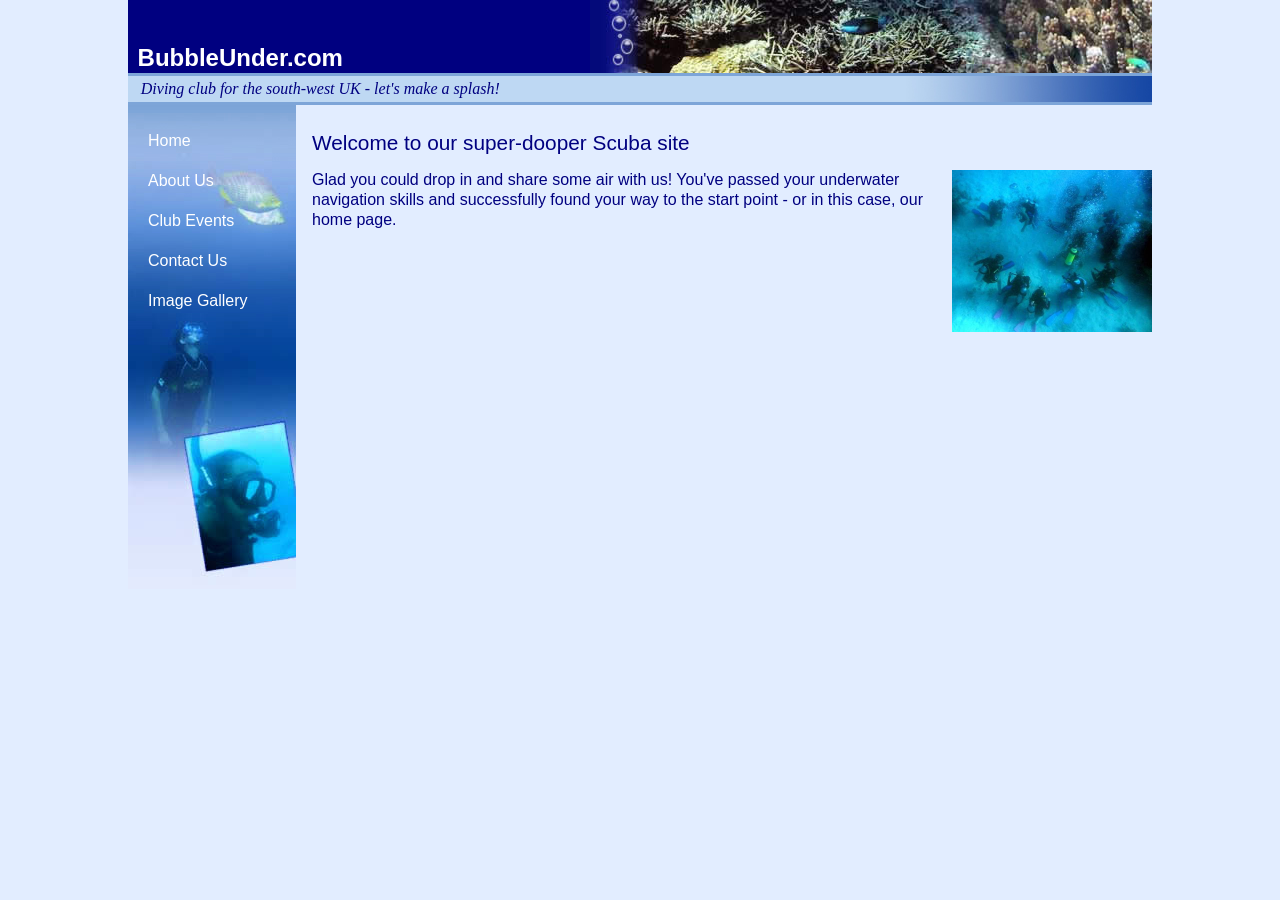
<file: index.html>
<!DOCTYPE html>
<html lang="en">
<head>
  <meta charset="UTF-8">
  <title>Bubble Under - The diving club for the south-west UK</title>
    <link rel="stylesheet" href="CSS/style.css">
</head>
<body>
<div id = "container">
<header>
 <h1>BubbleUnder.com</h1>
 <p id="tagline">Diving club for the south-west UK - let's make a splash!</p>
</header>

<section id="content">
<nav>
<ul>
      <li><a href="index.html">Home</a></li>
      <li><a href="about.html">About Us</a></li>
      <li><a href="events.html">Club Events</a></li>
      <li><a href="contact.html">Contact Us</a></li>
      <li><a href="gallery.html">Image Gallery</a></li>
</ul>
</nav>
    
<main>
 <h2>Welcome to our super-dooper Scuba site</h2>
 <img src="images/divers-circle.jpg" width="200" height="162"
      alt="A circle of divers practise their skills" class="feature"/>
 <p>Glad you could drop in and share some air with us! You've passed
    your underwater navigation skills and successfully found your way to
    the start point - or in this case, our home page.</p>
</main>
</section>
</div>
</body>
</html>
</file>
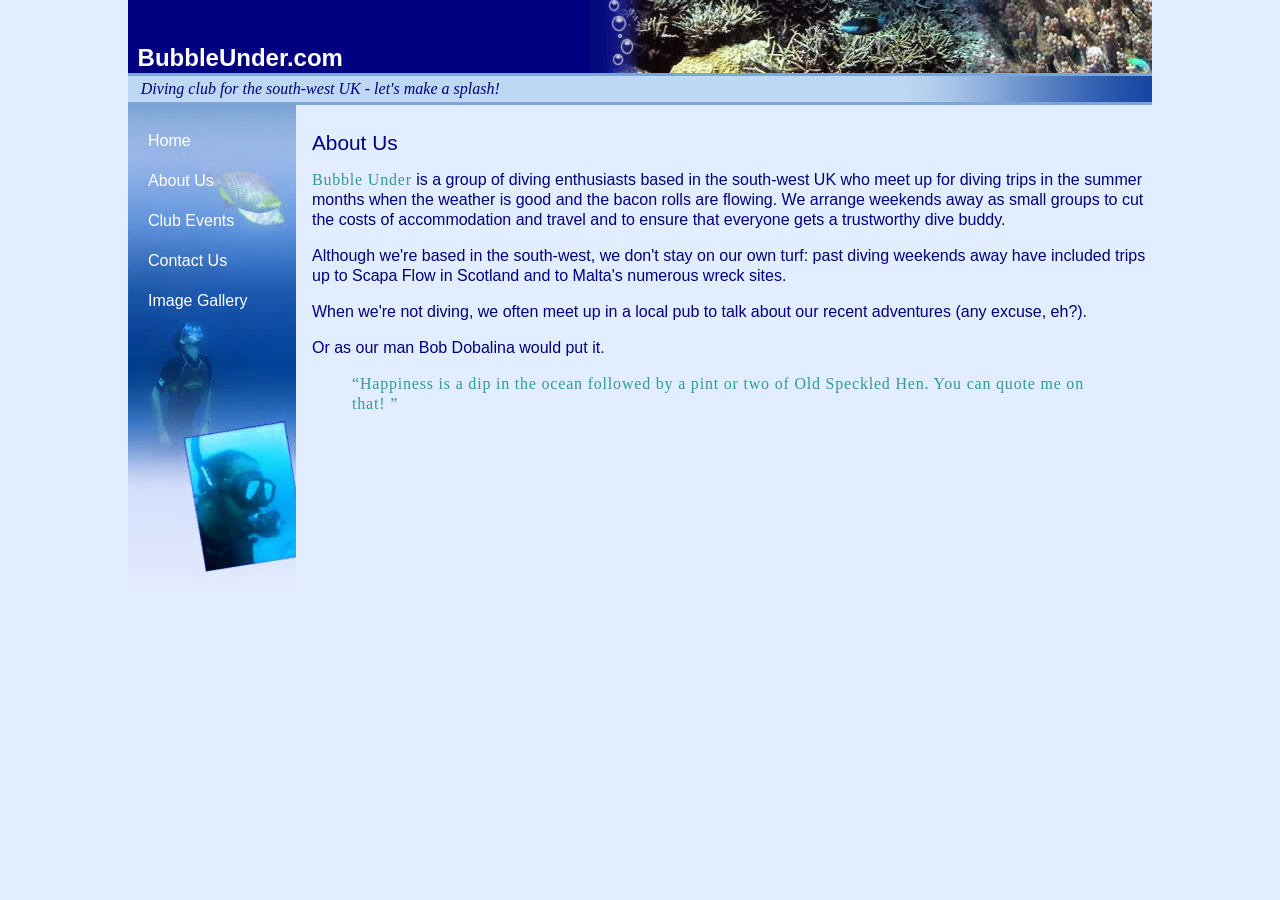
<file: about.html>
<!DOCTYPE html>
<html lang="en">
<head>
  <meta charset="UTF-8">
  <title>Bubble Under - The diving club for the south-west UK</title>
    <link rel="stylesheet" href="CSS/style.css">    
</head>

<body>
 <div id = "container">   
<header>
    <h1>BubbleUnder.com</h1>
    <p id = "tagline">Diving club for the south-west UK - let's make a splash!</p> 
</header>

<section id="content">
<nav>
<ul>
      <li><a href="index.html">Home</a></li>
      <li><a href="about.html">About Us</a></li>
      <li><a href="events.html">Club Events</a></li>
      <li><a href="contact.html">Contact Us</a></li>
      <li><a href="gallery.html">Image Gallery</a></li>
</ul>
</nav>

<main>
    <h2>About Us</h2>
<p><span class="fun">Bubble Under</span> is a group of diving enthusiasts based in the
        south-west UK who meet up for diving trips in the summer
        months when the weather is good and the bacon rolls are
        flowing. We arrange weekends away as small groups to cut
        the costs of accommodation and travel and to ensure that
    everyone gets a trustworthy dive buddy.</p>
<p>Although we're based in the south-west, we don't stay on
        our own turf: past diving weekends away have included
        trips up to Scapa Flow in Scotland and to Malta's numerous
    wreck sites.</p>
<p>When we're not diving, we often meet up in a local pub to
    talk about our recent adventures (any excuse, eh?).</p>
    <p>Or as our man Bob Dobalina would put it.</p>

<blockquote class="fun"><q>Happiness is a dip in the ocean followed by a pint or
    two of Old Speckled Hen. You can quote me on that!
    </q></blockquote>
</main>
</section>    
</div>
</body>
</html>
</file>
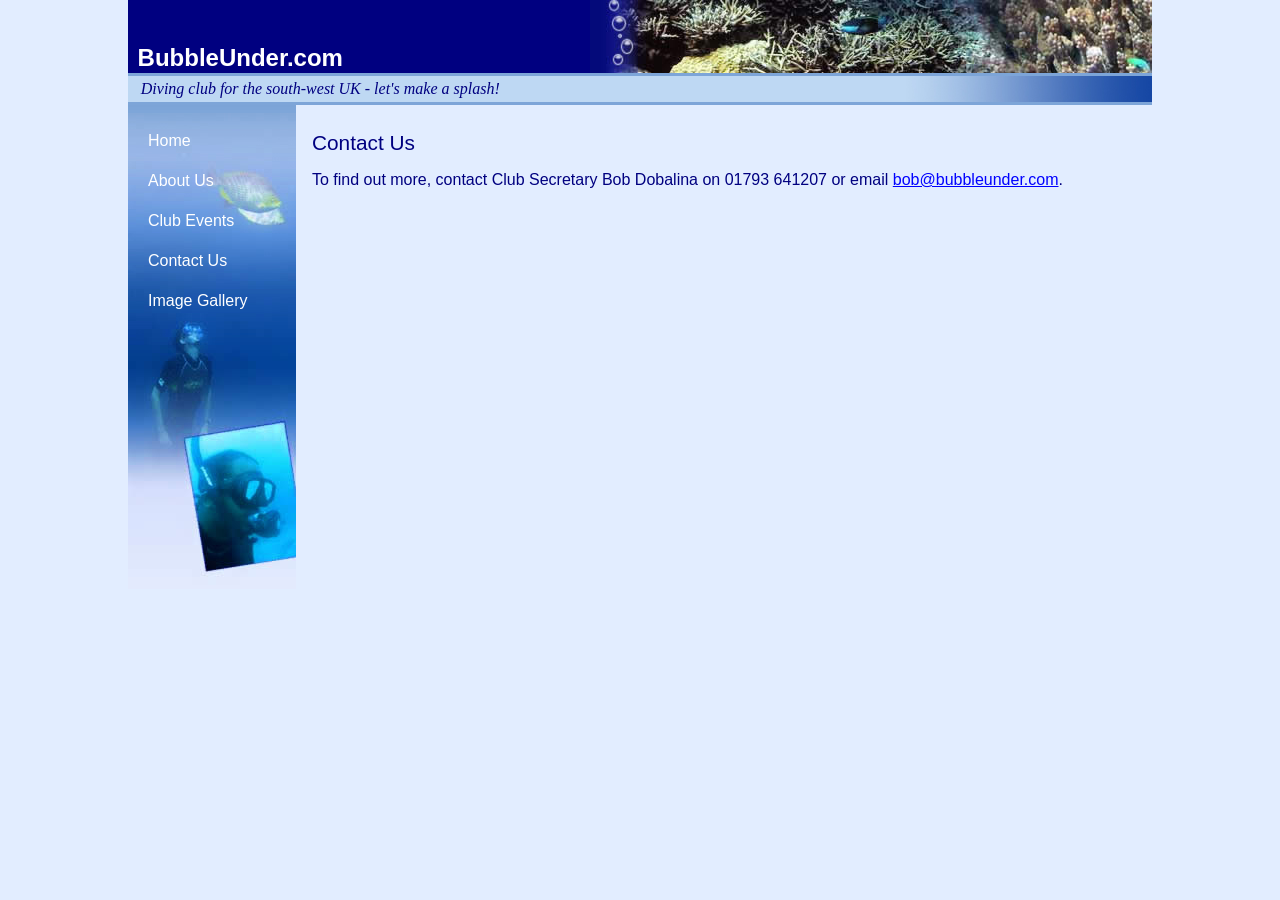
<file: contact.html>
<!DOCTYPE html>
<html lang="en">
<head>
  <meta charset="UTF-8">
  <title>Bubble Under - The diving club for the south-west UK</title>
    <link rel="stylesheet" href="CSS/style.css">    
</head>

<body>
<div id = "container">
<header>
    <h1>BubbleUnder.com</h1>
    <p id = "tagline">Diving club for the south-west UK - let's make a splash!</p>  
</header>

<section id="content">
<nav>
<ul>
      <li><a href="index.html">Home</a></li>
      <li><a href="about.html">About Us</a></li>
      <li><a href="events.html">Club Events</a></li>
      <li><a href="contact.html">Contact Us</a></li>
      <li><a href="gallery.html">Image Gallery</a></li>
</ul>
</nav>  
    
<main>
    <h2>Contact Us</h2>
    <p>To find out more, contact Club Secretary Bob Dobalina on 01793 641207 or email <a href ="mailto:bob@bubbleunder.com">bob@bubbleunder.com</a>.</p>
</main>
</section>    
</div>
</body>
</html>
</file>
<file: CSS/style.css>
p {
    color: navy;
}

body, html {
  margin:0;
  padding:0;
  width:100%;
  height:100%;
} 

body {
  font-family: Verdana, Helvetica, Arial, sans-serif;
  background-color: #e2edff;
  line-height: 125%;
}

header {
  margin:0;
  padding:0 !important;
  background-color:navy;
}

h1 {
  font-size: x-large;
  color: white;
  padding-top: 2em;
  padding-bottom: .2em;
  padding-left: .4em;
  margin: 0;
  background: navy url(../images/backgrounds/header-bg.jpg) repeat-y right bottom;    
}

h2 {
  padding-top:.5em;
  color: navy;
  font-size: 130%;
  font-weight: normal;
}

h1, h2, h3 {
  font-family: "Trebuchet MS", Helvetica, Arial, sans-serif;
}

ul {
    list-style-type: none;
}

nav ul {
	list-style-type:none;
  padding: 0;
}

nav ul li  {
  padding: 10px 20px;
}

nav ul li a:link, nav ul li a:visited {
  color: white;
  text-decoration: none;
}
  
nav ul li a:hover  {
  text-decoration: underline;
}

nav ul li a:active {
    color: navy;
    text-decoration: none;
}

p a:link, a:visited {
   color: blue;
}

p a:hover {
   text-decoration:none;
}

#tagline {
    background: #bed8f3;
    font-style: italic;
    font-family: Georgia, Times, serif;
    border-top: 3px solid #7da5d8;
    border-bottom: 3px solid #7da5d8;
    padding-top: .2em;
    padding-bottom: .2em;
    padding-left: .8em;
    margin: 0;
    background: #bed8f3 url(../images/backgrounds/tagline-fade.jpg) repeat-y right;
  }

.fun {
  color: #339999;
  font-family: Georgia, Times, serif;
  letter-spacing: 0.05em;
}

#container {
    width: 80%;
    margin: 0 auto;
}

img.feature {
    float: right;
    margin-left: 1%;
}

#content {
    display: flex;
}

nav {
	flex: 1;
	height: 484px;
    background:  url(../images/backgrounds/nav-bg.jpg) no-repeat;
}

main {
  flex:5;
  padding-left:1em;
}

table#events th, table#events td {
  padding: .3em;
  border:solid black 1px;
}

table#events {
  border-collapse: collapse;
  border:solid black 1px;
  width:95%;
}

table#events th {
  font-size: medium;
  text-align: left;
  background: #241374;
  color: #ffffff;
  border-color:#000066;
  padding: 0 .5em;
}

table#events td {
  font-size: small;
}

table.events caption {
  color: #000066;
  font-size: small;
  font-weight: bold;
  text-align: left;
  padding-bottom: .5em;
}

table#events tr:nth-of-type(even){
  background-color: #ADD8E6;
}
table#events tr:nth-of-type(odd) {
  background-color:#B0C4DE;
}

table#events tr:hover {
  background: #c5e3ed;
}

figure {
  border-bottom: 1px solid navy;
  margin-bottom: 2%;
}

figcaption {
  color:navy;
  font-size: 75%;
  font-weight: bold;
  margin-top: 0;
  width: 90%;
  line-height: 1.4em;
}

figcaption span {
  font-weight: normal;
  color: gray;
}
</file>
